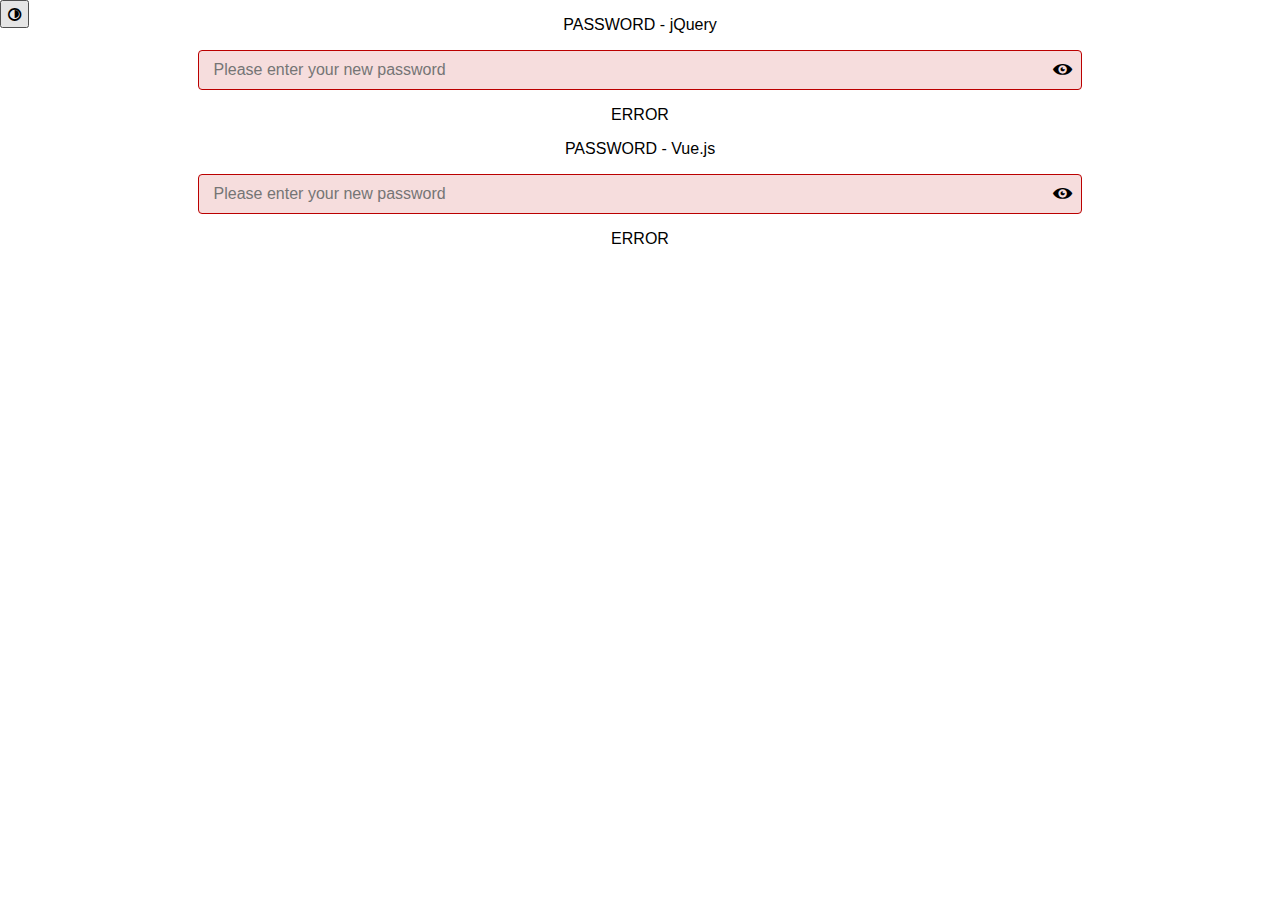
<file: password.html>
<!DOCTYPE html>
<html lang="ja">
  <head>
    <meta charset="UTF-8" />
    <meta name="viewport" content="width=device-width, initial-scale=1.0" />
    <title>password</title>
    <script src="js/jquery.js"></script>
    <script src="js/vue.js"></script>
    <link rel="stylesheet" href="css/style.css" />
  </head>
  <body class="light">
    <button type="button" onclick="toggleMode()" class="mode"></button>
    <article id="pass">
      <section id="jq">
        <p>PASSWORD - jQuery</p>
        <div class="wrapper show">
          <input type="password" class="error" placeholder="Please enter your new password" />
          <span class="icon" onclick=" jqToggleMask(this)"></span>
          <p id="notice">ERROR</p>
        </div>
      </section>

      <section id="vue">
        <p>PASSWORD - Vue.js</p>
        <div class="wrapper" :class="wrapCls">
          <input :type="inputType" :class="errChkCls" placeholder="Please enter your new password" v-model="strPassword" />
          <span class="icon" @click="isMask = !isMask"></span>
          <p>{{ strNotice }}</p>
        </div>
      </section>
    </article>
    <!--  -->
    <script>
      // jQuery
      const jqToggleMask = _self => {
        const parent = $(_self).parent('div.wrapper')
        const child = parent.children('input')
        parent.toggleClass('show hide')
        child.attr('type', parent.hasClass('show') ? 'password' : 'text')
      }

      $('#jq input')
        .keydown(function() {
          if (/[ -~]{8,}/.test($(this).val())) {
            $(this).removeClass('error').addClass('ok')
            $('p#notice').text('OK')
          } else {
            $(this).addClass('error').removeClass('ok')
            $('p#notice').text('ERROR')
          }
        })
        .change(function() {
          if (/[ -~]{8,}/.test($(this).val())) {
            $(this).removeClass('error').addClass('ok')
            $('p#notice').text('OK')
          } else {
            $(this).addClass('error').removeClass('ok')
            $('p#notice').text('ERROR')
          }
        })

      // ----------------------
      // Vue
      new Vue({
        el: '#vue',
        data: {
          strPassword: '',
          isMask: false,
        },
        computed: {
          wrapCls:() => this.isMask ? 'hide' : 'show',
          inputType() {
            return this.isMask ? 'text' : 'password'
          },
          isValidChk() {
            return /[ -~]{8,}/.test(this.strPassword)
          },
          errChkCls() {
            return this.isValidChk ? 'ok' : 'error'
          },
          strNotice() {
            return this.isValidChk ? 'OK' : 'ERROR'
          },
        },
      })
    </script>
    <script>
      const toggleMode = () => {
        $('body').toggleClass('light dark')
      }
    </script>
    <!--  -->
  </body>
</html>
</file>
<file: css/style.css>
@font-face {
  font-family: 'entypo';
  src: url('entypo-plus.ttf');
}
@font-face {
  font-family: 'typicons';
  src: url('typicons.ttf');
}

body {
	font-family: Verdana, Roboto, "Droid Sans", "游ゴシック", YuGothic, "メイリオ", Meiryo, "ヒラギノ角ゴ ProN W3", "Hiragino Kaku Gothic ProN", "ＭＳ Ｐゴシック", sans-serif;
}
[class*='icon'] {
  font-family: 'typicons', 'entypo';
  cursor: pointer;
}

/* body {
  margin: 0;
} */

p {
  text-align: center;
}

article #list,
article #pass {
  display: flex;
  /* grid: 100% /50% 50%; */
  flex-direction: column;
  position: absolute;
  width: 100%;
  height: 100%;
}
#pass section,
article #list section {
  margin: auto;
  width: 100%;
}

.wrapper {
  position: relative;
  width: 70%;
  margin: auto;
}

input {
  border-radius: 4px;
  border: 1px solid #ccc;
  box-sizing: border-box;
  color: #1e1e1e;
  display: inline-block;
  font-size: inherit;
  height: 40px;
  line-height: 40px;
  outline: none;
  padding: 0 15px;
  transition: border-color 0.2s cubic-bezier(0.645, 0.045, 0.355, 1);
  width: 100%;
}

input:hover {
  border-color: #c0c4cc;
}
input:focus {
  outline: none;
  border-color: #409eff;
}

input.error {
  border-color: #b00;
  background-color: #b002;
}
input.ok {
  border-color: rgb(31, 187, 0);
}
.wrapper .icon:before {
  position: absolute;
  font-size: 1.2em;
  right: 10px;
  top: 10px;
  width: 20px;
  height: 20px;
  text-align: center;
}

.show .icon:before {
  content: '\e68a';
}

.hide .icon:before {
  content: '\e689';
}

/* ----------- */

span.controller {
  position: absolute;
  font-size: 1.2em;
  right: 10px;
  /* top: 10px; */
  line-height: 1.2em;
}

span.controller span {
  margin: 0 5px;
  width: 20px;
  text-align: center;
  height: 20px;
}

.icon-done:before {
  content: '\e11d';
}

.icon-done:hover:before {
  content: '\e11e';
  color: rgb(31, 187, 0);
}

.icon-remove:before {
  content: '\e057';
}
.icon-remove:hover:before {
  color: #b00;
}

#done ul {
  list-style: none;
}
#done li:before {
  font-family: 'typicons';
  content: '\e11e';
  position: absolute;
  left: 23px;
  margin-top: 2px;
  color: rgb(31, 187, 0);
  font-size: 1.2em;
}

#add {
  display: flex;
  justify-content: center;
}
#add input {
  width: 70%;
}

#add button {
  cursor: pointer;
  border: 1px solid #dcdfe6;
  text-align: center;
  box-sizing: border-box;
  outline: none;
  transition: 0.1s;
  padding: 4px 20px 2px 20px;
  border-radius: 4px;
  margin-left: 5px;
}

#add button:before {
  font-family: 'typicons', 'entypo';
  content: '\e0cf';
  font-size: 20px;
}

#add .ok + button {
  color: #fff;
  background: #409eff;
  border-color: #409eff;
}

button.mode {
  position: absolute;
  z-index: 2;
  left: 0;
  top: 0;
}
button.mode:before {
  font-family: 'typicons', 'entypo';
  content: '\e001';
  font-size: 20px;
}

.dark {
  background-color: #282c2f;
  color: #fefefe;
}

.dark input {
  background-color: #282c2f;
  color: #fefefe;
}
.dark input.ok {
  background-color: rgba(31, 187, 0, 0.08);
}
.dark button {
  background-color: #282c2f;
  color: #fefefe;
}
</file>
